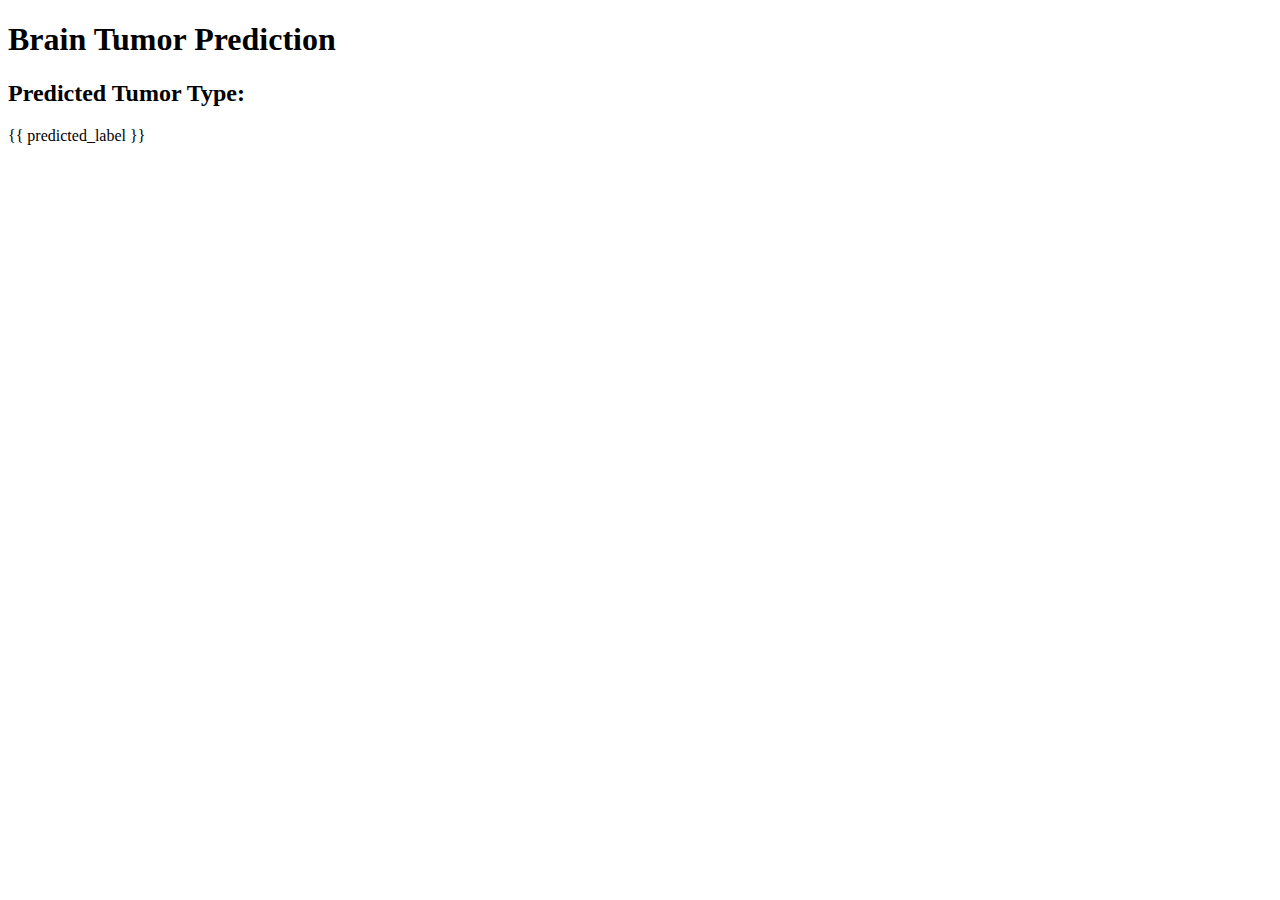
<file: templates/prediction.html>
<!DOCTYPE html>
<html lang="en">
<head>
    <meta charset="UTF-8">
    <meta name="viewport" content="width=device-width, initial-scale=1.0">
    <title>Prediction</title>
</head>
<body>
    <h1>Brain Tumor Prediction</h1>
    <h2>Predicted Tumor Type:</h2>
    <p>{{ predicted_label }}</p>
</body>
</html>
</file>
